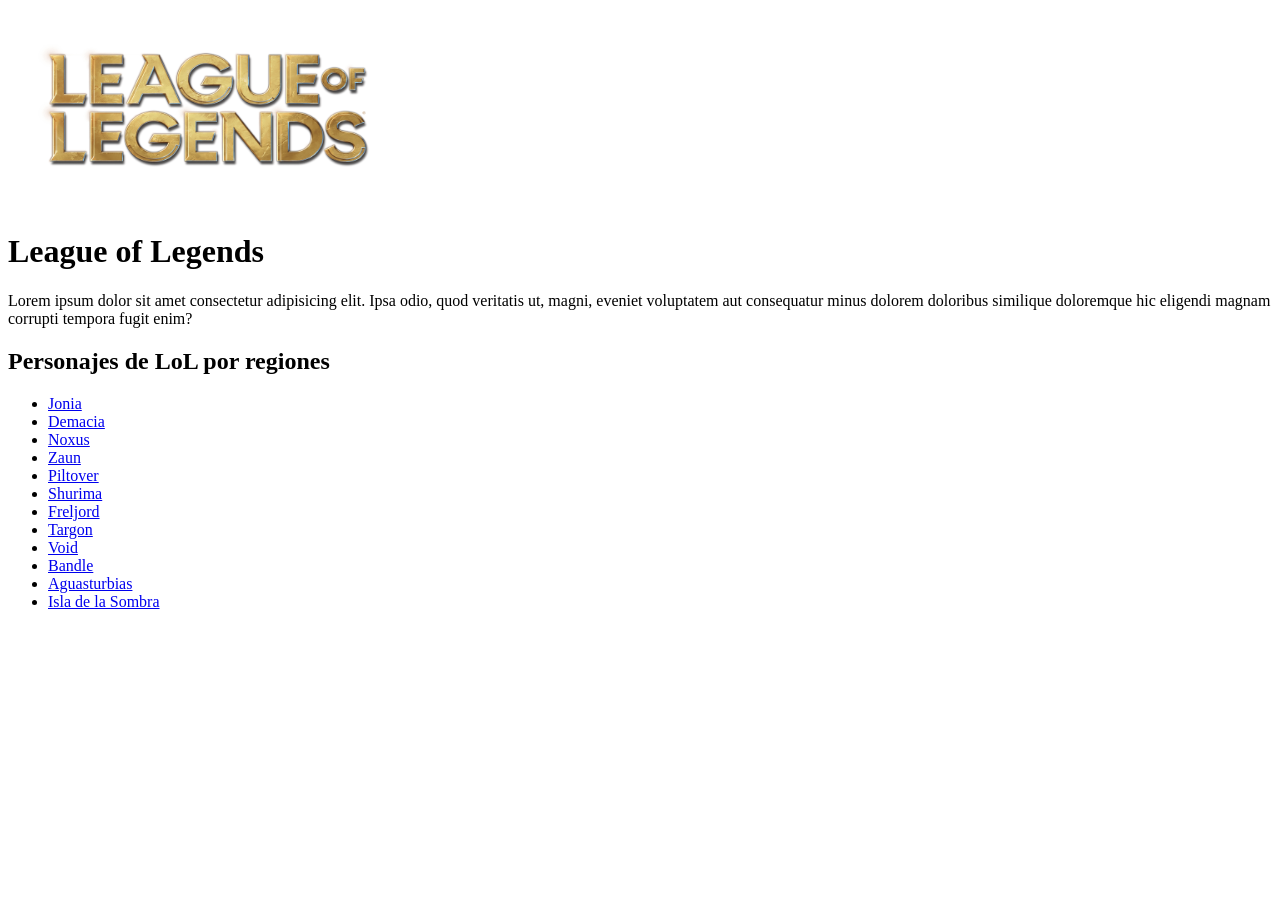
<file: pages/characters_lol_regiones.html>
<!DOCTYPE html>
<html lang="es">
<head>
    <meta charset="UTF-8">
    <meta name="viewport" content="width=device-width, initial-scale=1.0">
    <title>League of Legends Wiki</title>
</head>
<body>
    <img src="/image/League-of-Legends-Logo.png" alt="Logo de League of Legends" width="400px" height="200px">
    <h1>League of Legends</h1>
    <p>
        Lorem ipsum dolor sit amet consectetur adipisicing elit. Ipsa odio, quod veritatis ut, magni, eveniet voluptatem aut consequatur minus dolorem doloribus similique doloremque hic eligendi magnam corrupti tempora fugit enim?
    </p>
    <h2>Personajes de LoL por regiones</h2>
    <ul>
        <li><a href="../pages/regiones/jonia.html">Jonia</a></li>
        <li><a href="../pages/regiones/demacia.html">Demacia</a></li>
        <li><a href="../pages/regiones/noxus.html">Noxus</a></li>
        <li><a href="../pages/regiones/zaun.html">Zaun</a></li>
        <li><a href="../pages/regiones/piltover.html">Piltover</a></li>
        <li><a href="../pages/regiones/shurima.html">Shurima</a></li>
        <li><a href="../pages/regiones/freljord.html">Freljord</a></li>
        <li><a href="../pages/regiones/targon.html">Targon</a></li>
        <li><a href="../pages/regiones/void.html">Void</a></li>
        <li><a href="../pages/regiones/bandle.html">Bandle</a></li>
        <li><a href="../pages/regiones/aguasturbias.html">Aguasturbias</a></li>
        <li><a href="../pages/regiones/islas_de_la_sombra.html">Isla de la Sombra</a></li>
    </ul>

</body>
</html>
</file>
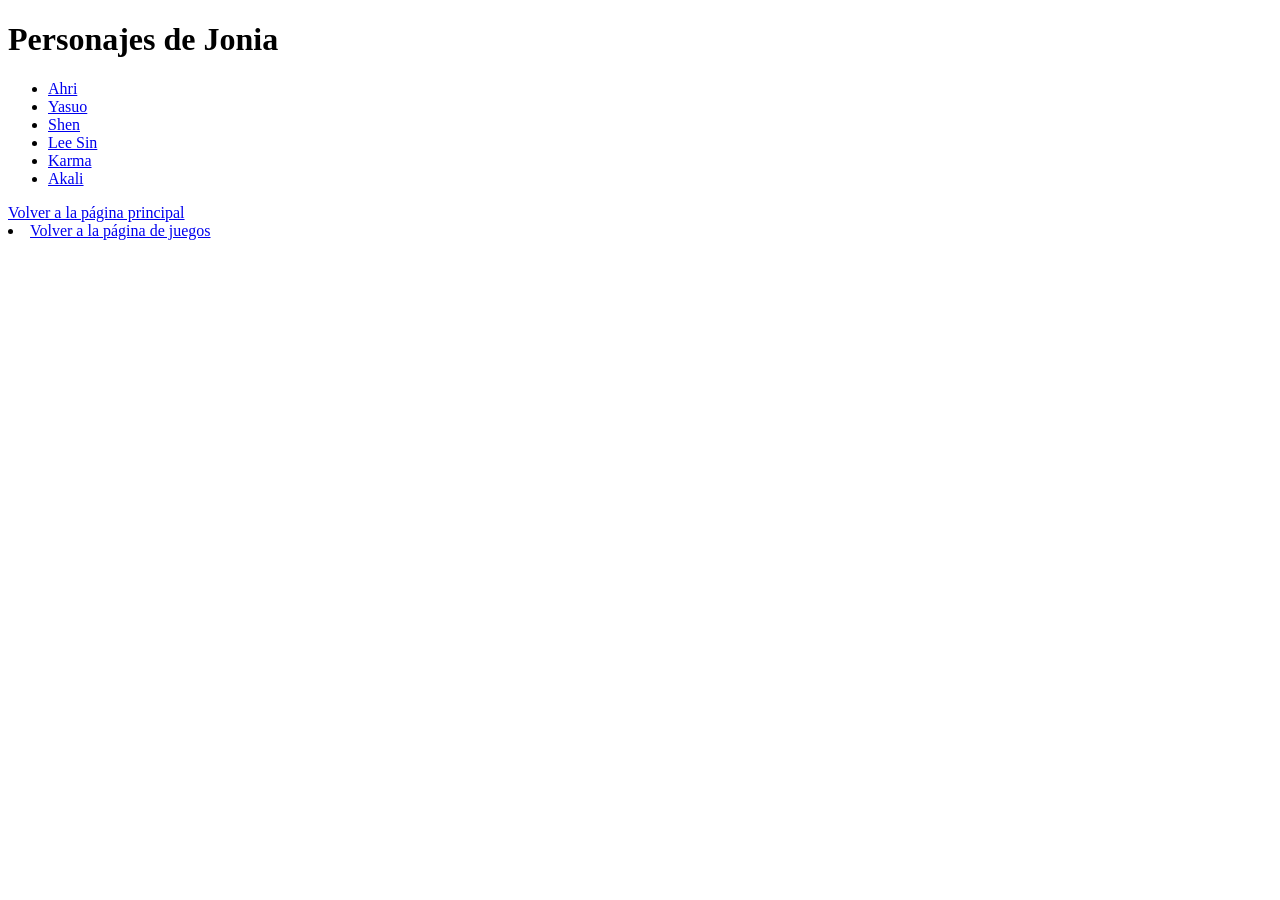
<file: pages/regiones/jonia.html>
<!DOCTYPE html>
<html lang="es">
<head>
    <meta charset="UTF-8">
    <meta name="viewport" content="width=device-width, initial-scale=1.0">
    <title>Personajes de Jonia</title>
</head>
<body>
    <h1>Personajes de Jonia</h1>
    <ul>
        <li><a href="../personajes/jonia/ahri.html">Ahri</a></li>
        <li><a href="../personajes/jonia/yasuo.html">Yasuo</a></li>
        <li><a href="../personajes/jonia/shen.html">Shen</a></li>
        <li><a href="../personajes/jonia/lee_sin.html">Lee Sin</a></li>
        <li><a href="../personajes/jonia/karma.html">Karma</a></li>
        <li><a href="../personajes/jonia/akali.html">Akali</a></li>
    </ul>
    </p>
    <a href="..//pages/index.html">Volver a la página principal</a>
    <li><a href="..//pages/juegos.html">Volver a la página de juegos</a>
    </li>
</body>
</html>
</file>
